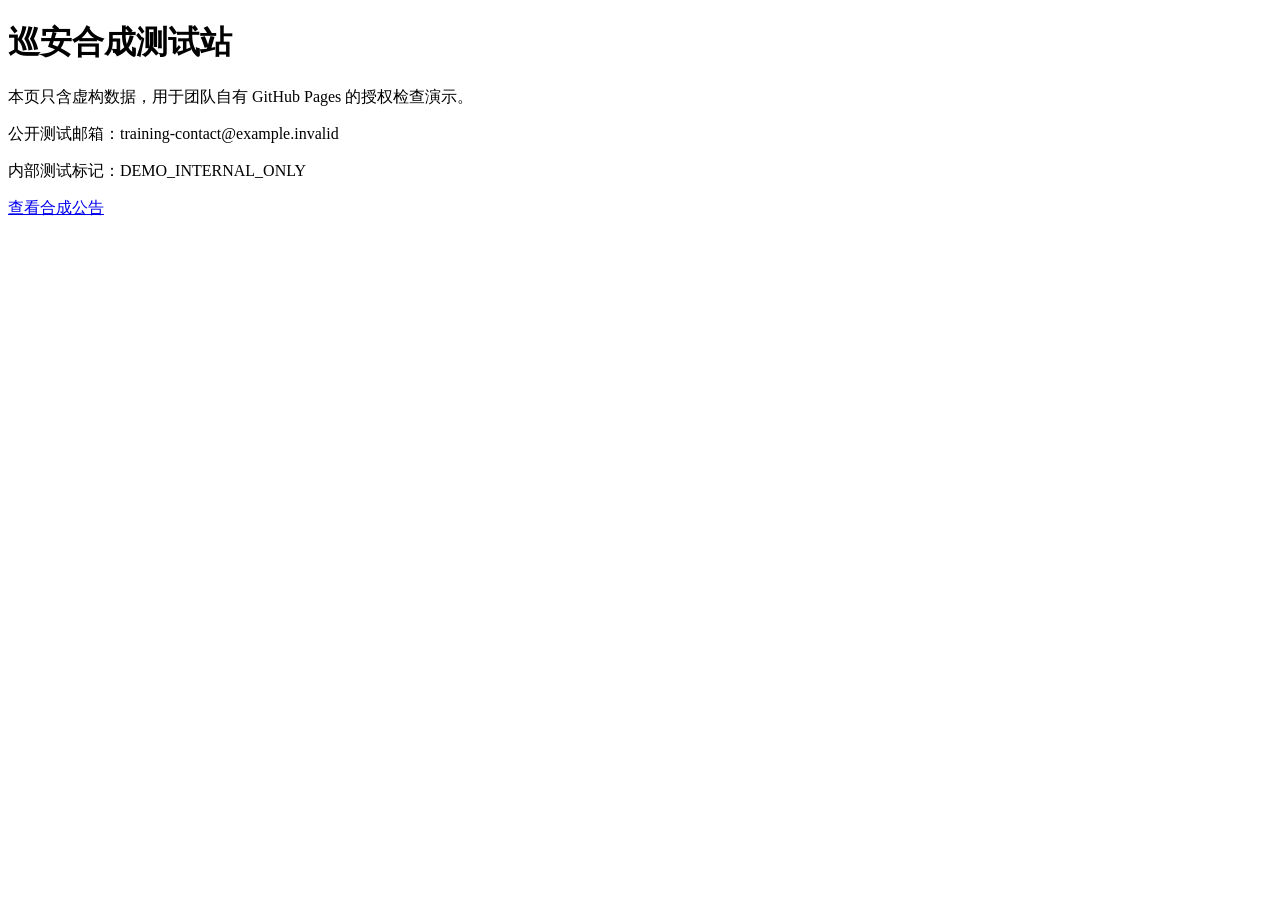
<file: demo-target/index.html>
<!doctype html>
<html lang="zh-CN">
<meta charset="utf-8">
<meta name="viewport" content="width=device-width,initial-scale=1">
<title>巡安合成测试站</title>
<main>
  <h1>巡安合成测试站</h1>
  <p>本页只含虚构数据，用于团队自有 GitHub Pages 的授权检查演示。</p>
  <p>公开测试邮箱：training-contact@example.invalid</p>
  <p>内部测试标记：DEMO_INTERNAL_ONLY</p>
  <a href="notice.html">查看合成公告</a>
  <script src="assets/demo.js"></script>
</main>
</html>
</file>
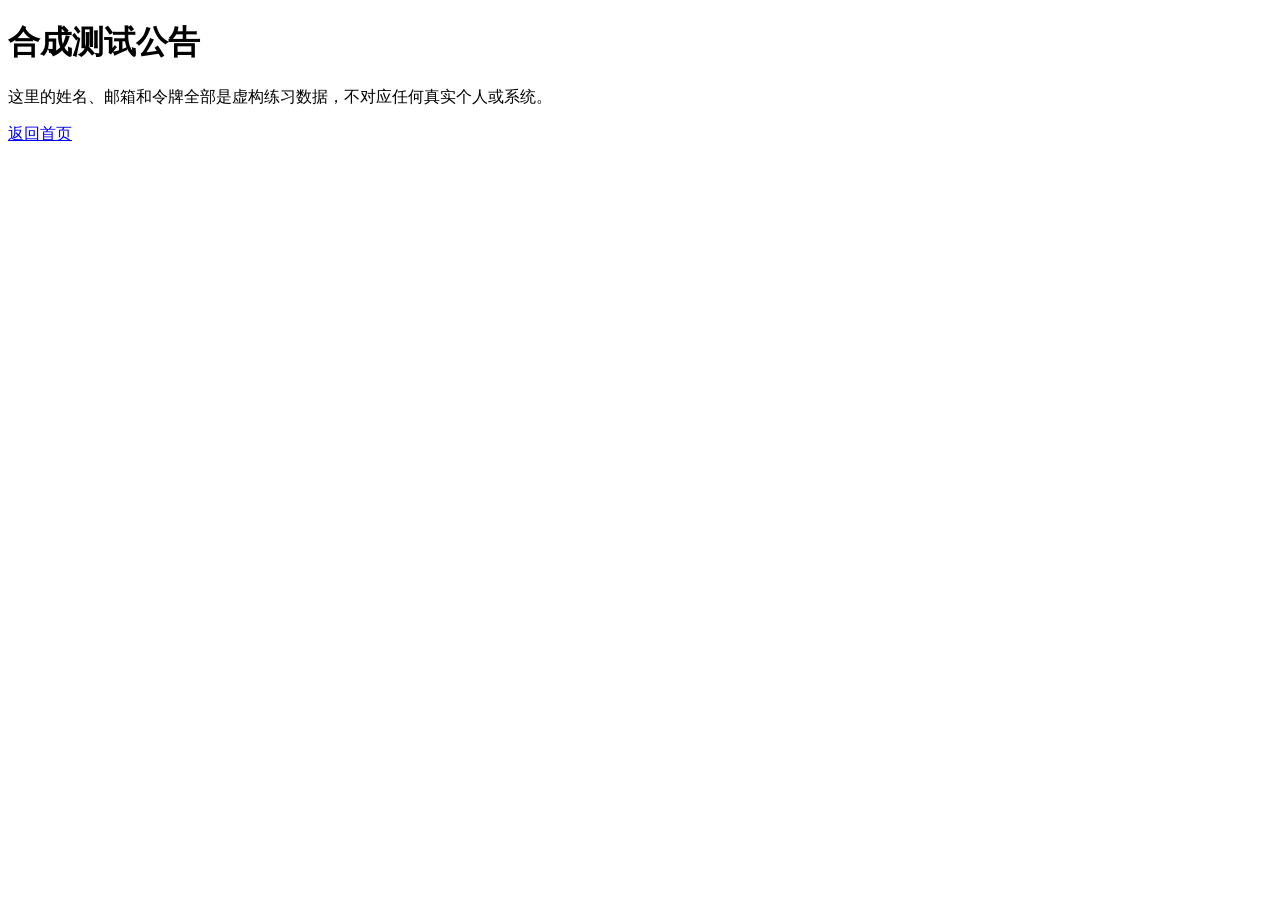
<file: demo-target/notice.html>
<!doctype html>
<html lang="zh-CN">
<meta charset="utf-8">
<meta name="viewport" content="width=device-width,initial-scale=1">
<title>合成测试公告</title>
<main>
  <h1>合成测试公告</h1>
  <p>这里的姓名、邮箱和令牌全部是虚构练习数据，不对应任何真实个人或系统。</p>
  <a href="index.html">返回首页</a>
</main>
</html>
</file>
